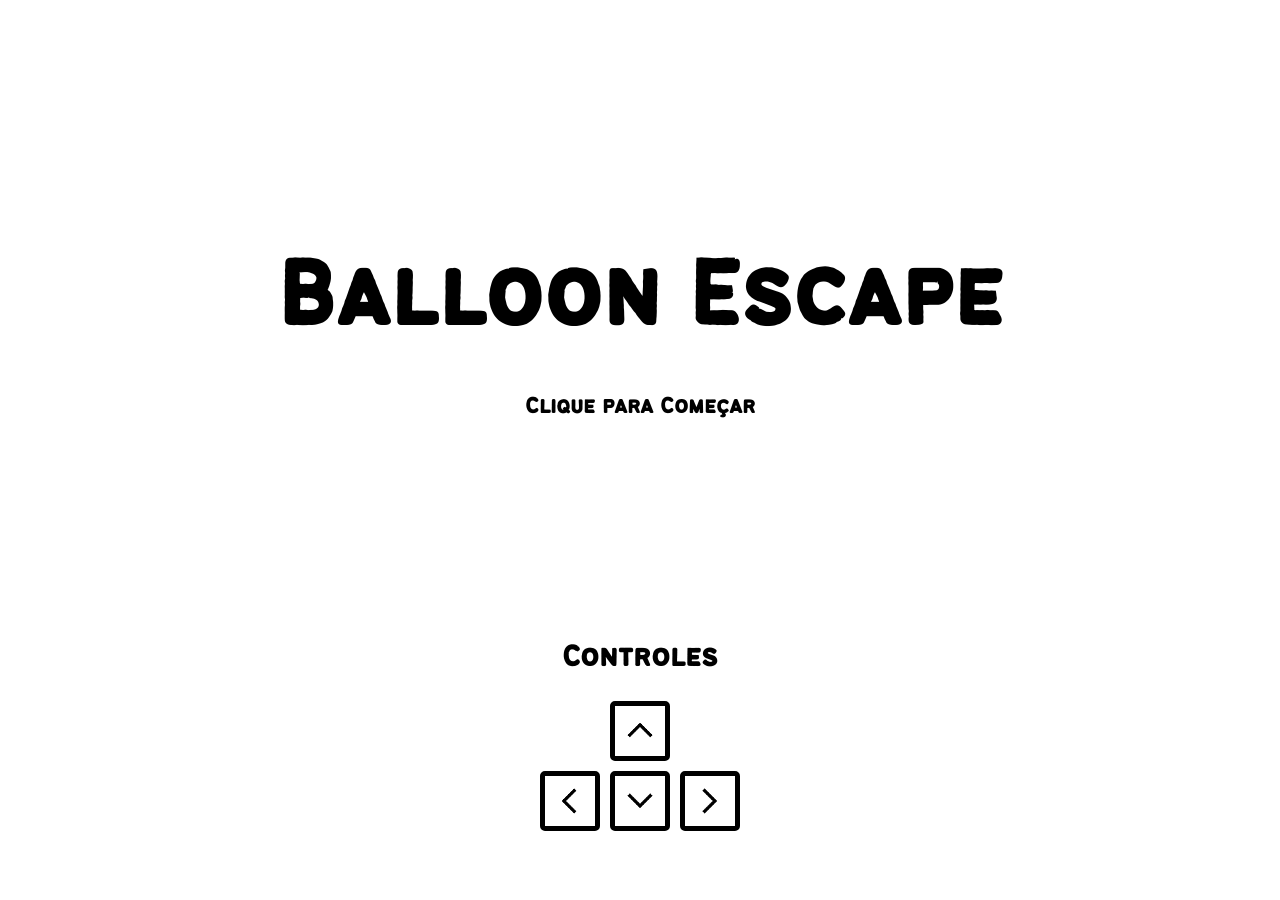
<file: index.html>
<!DOCTYPE html>
<html lang="pt-BR">
<head>
    <meta charset="UTF-8">
    <meta name="viewport" content="width=device-width, initial-scale=1.0">
    <title>Balloon Escape</title>
    <link rel="stylesheet" href="./assets/css/main.css">
</head>
<body>
    <video class="background" src="./assets/img/background.mp4" autoplay loop muted></video>
    <div class="container">
        <div class="tela-inicial">
            <div class="tela-inicial-divisao">
                <h1 class="title">Balloon Escape</h1>
                <h2 class="sub-title pointer">Clique para Começar</h2>
            </div>
            <div class="controles tela-inicial-divisao">
                <h1>Controles</h1>
                <br>
                <br>
                <div class="controles-cima">
                    <div class="controles-btn"><img src="./assets/img/controls/up.png"></div>
                </div>
                <div class="controles-baixo">
                    <div class="controles-btn"><img src="./assets/img/controls/left.png"></div>
                    <div class="controles-btn"><img src="./assets/img/controls/down.png"></div>
                    <div class="controles-btn"><img src="./assets/img/controls/right.png"></div>
                </div>
            </div>
        </div>
    </div>
    <div class="container-end-game">
        <h1 class="title-end-game">Fim de Jogo!</h1>
        <div>
            <h2 class="record-end-game">Novo Recorde!</h2>
            <div class="container-pontuation-end-game">
                <h2 class="pontuation-end-game">Sua pontuação foi: </h2>
                <h2 class="points-end-game"></h2>
            </div>
            <div class="container-pontuation-end-game">
                <h2 class="pontuation-end-game">Sua maior pontuação: </h2>
                <h2 class="best-points-end-game"></h2>
            </div>
        </div>
        <button class="btn-end-game">Jogar Novamente</button>
    </div>
    <div class="controls">

    </div>
    <audio id="musica" preload="auto">
        <source src="./assets/audio/Key.mp3" type="audio/mpeg">
    </audio>
</body>
<script src="./assets/js/main.js"></script>
</html>
</file>
<file: assets/css/main.css>
@font-face {
    font-family: 'Bantayog';
    src: url('../fonts/Bantayog-Regular.woff2') format('woff2')
}

@keyframes opacity {
    from {
        opacity: 0;
    }
    to {
        opacity: 1;
    }
}

*{
    margin: 0;
    padding: 0;
    box-sizing: border-box;
    font-family: 'Bantayog', monospace;
    user-select: none;
}

body{
    height: 100vh;
    overflow: hidden;
}

.background{
    position: absolute;
    z-index: -1;
}

.container, .tela-inicial, .container-end-game{
    text-align: center;
    width: 100%;
    height: inherit;
    display: flex;
    flex-direction: column;
    justify-content: center;
    align-items: center;
}

.tela-inicial{
    display: none;
}

.title{
    font-size: 100px;
    margin-bottom: 50px;
}

.player{
    display: flex;
    flex-direction: column;
    justify-content: flex-start;
    align-items: center;
    position: absolute;
    z-index: 99;
    overflow: visible;
}

.player-img{
    height: 120px;
}

.bullet{
    background-image: url('../img/bullet.png');
    background-repeat: no-repeat;
    background-size: contain;
    position: absolute;
}

.container-end-game{
    width: 30%;
    height: 60%;
    border-radius: 20px;
    display: none;
    flex-direction: column;
    justify-content: center;
    align-items: center;
    position: absolute;
    top: 20%;
    left: 35%;
}

.title-end-game{
    font-size: 80px;
    margin-bottom: 10px;
}

.btn-end-game{
    font-size: 30px;
    border: none;
    width: 20rem;
    height: 3rem;
    border-radius: 20px;
    background-color: white;
    cursor: pointer;
}

.btn-end-game, .title-end-game, .title, .sub-title {
    opacity: 0;
    animation: opacity 2s forwards;
}

.pontuation-end-game{
    margin-bottom: 20px;
}

.record-end-game{
    color: red;
    display: none;
}

.container-pontuation-end-game{
    display: flex;
    justify-content: center;
}

.points-end-game, .best-points-end-game{
    margin-left: 5px;
    width: 42px;
    text-align: end;
}

.points{
    font-size: 60px;
    position: absolute;
    top: 2rem;
    z-index: 98;
}

.enemy{
    display: flex;
    justify-content: center;
    align-items: center;
    position: absolute;
}

.pointer{
    cursor: pointer;
}

.controles-btn{
    border: 5px solid black;
    border-radius: 5px;
    display: flex;
    justify-content: center;
    align-items: center;
}

.controles-btn img{
    width: 50px;
}

.controles-cima{
    display: flex;
    justify-content: center;
}

.controles-baixo{
    display: flex;
    margin-top: 5px;
}

.controles-baixo div{
    margin: 5px;
}

.tela-inicial-divisao{
    height: 100%;
    display: flex;
    flex-direction: column;
    justify-content: flex-end;
}

.controles{
    justify-content: flex-end;
    margin-bottom: 5%;
}
</file>
